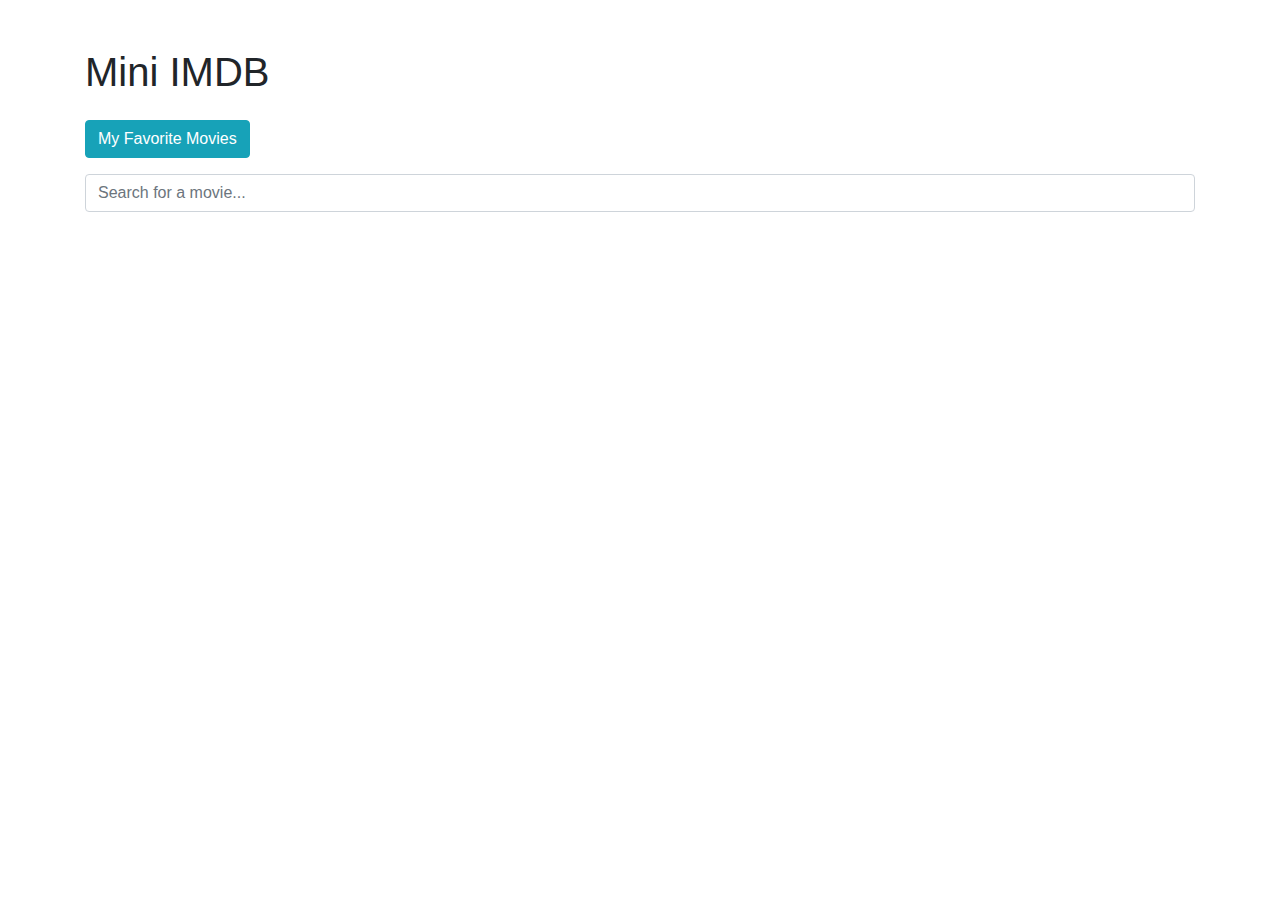
<file: index.html>
<!DOCTYPE html>
<html lang="en">
<head>
    <meta charset="UTF-8">
    <meta name="viewport" content="width=device-width, initial-scale=1.0">
    <title>Mini IMDB</title>
    <link rel="stylesheet" href="style.css">
    <link href="https://stackpath.bootstrapcdn.com/bootstrap/4.5.2/css/bootstrap.min.css" rel="stylesheet">
</head>
<body>
    <div class="container">
        <h1 class="mt-5">Mini IMDB</h1>
        <a href="favorites.html" class="btn btn-info mt-3">My Favorite Movies</a>
        <input type="text" id="search" class="form-control mt-3" placeholder="Search for a movie...">
        <div id="results" class="mt-3"></div>
    </div>
    <script src="script.js"></script>
</body>
</html>
</file>
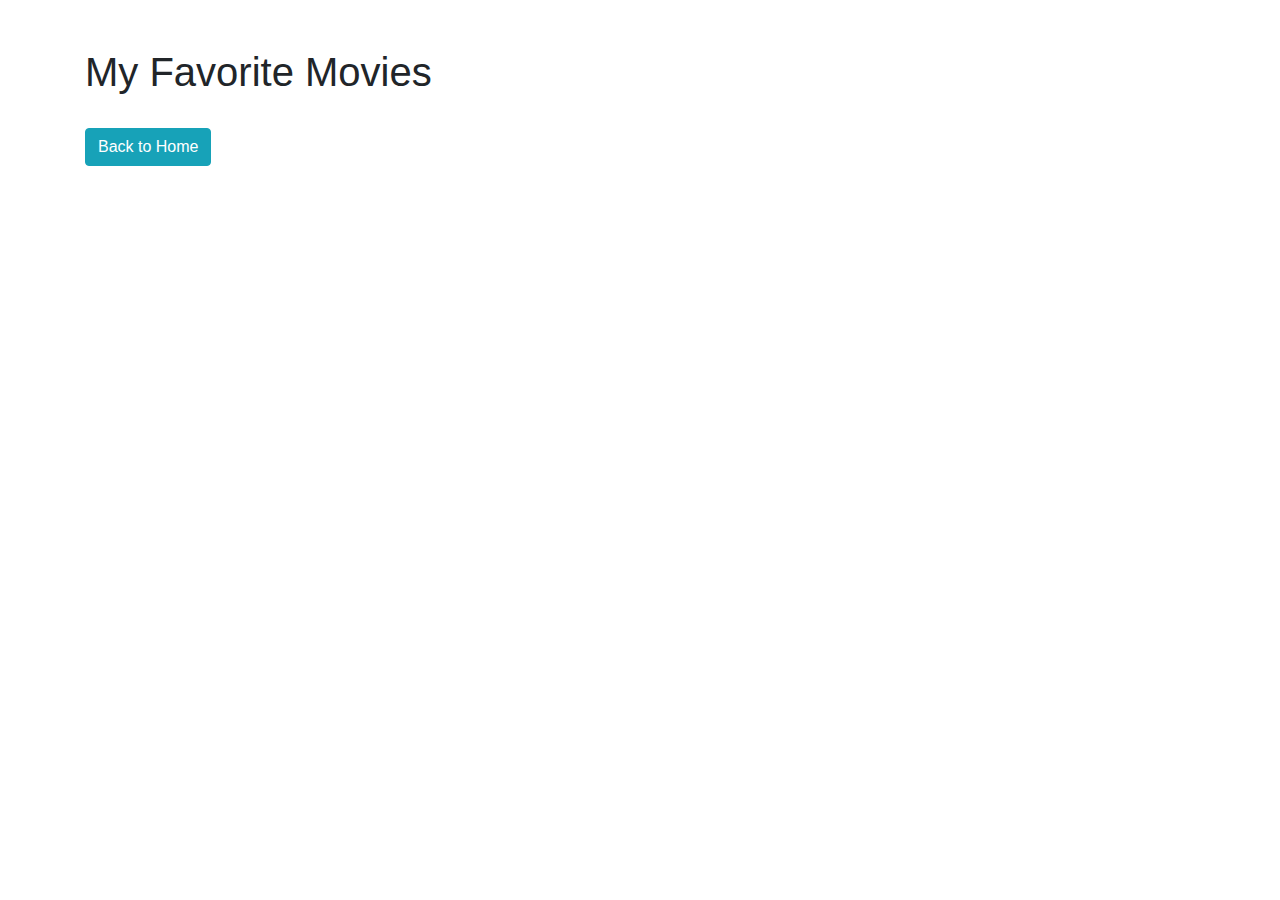
<file: favorites.html>
<!DOCTYPE html>
<html lang="en">
<head>
    <meta charset="UTF-8">
    <meta name="viewport" content="width=device-width, initial-scale=1.0">
    <title>My Favorite Movies</title>
    <link rel="stylesheet" href="style.css">
    <link href="https://stackpath.bootstrapcdn.com/bootstrap/4.5.2/css/bootstrap.min.css" rel="stylesheet">
</head>
<body>
    <div class="container">
        <h1 class="mt-5">My Favorite Movies</h1>
        <div id="favorites" class="mt-3"></div>
        <a href="index.html" class="btn btn-info mt-3">Back to Home</a>
    </div>
    <script>
        const apiKey = '2e840906';
        const favoritesKey = 'favoriteMovies';

        document.addEventListener('DOMContentLoaded', () => {
            displayFavorites();
        });

        function displayFavorites() {
            const favoritesDiv = document.getElementById('favorites');
            const favoriteMovies = JSON.parse(localStorage.getItem(favoritesKey)) || [];
            favoriteMovies.forEach(imdbID => {
                fetch(`https://www.omdbapi.com/?i=${imdbID}&apikey=${apiKey}`)
                    .then(response => response.json())
                    .then(movie => {
                        const movieDiv = document.createElement('div');
                        movieDiv.classList.add('movie');
                        movieDiv.innerHTML = `
                            <span><a href="movie.html?id=${movie.imdbID}">${movie.Title} (${movie.Year})</a></span>
                            <button class="btn btn-danger" onclick="removeFromFavorites('${imdbID}')">Remove</button>
                        `;
                        favoritesDiv.appendChild(movieDiv);
                    })
                    .catch(error => console.error('Error:', error));
            });
        }

        function removeFromFavorites(imdbID) {
            let favorites = JSON.parse(localStorage.getItem(favoritesKey)) || [];
            favorites = favorites.filter(id => id !== imdbID);
            localStorage.setItem(favoritesKey, JSON.stringify(favorites));
            location.reload();
        }
    </script>
</body>
</html>
</file>
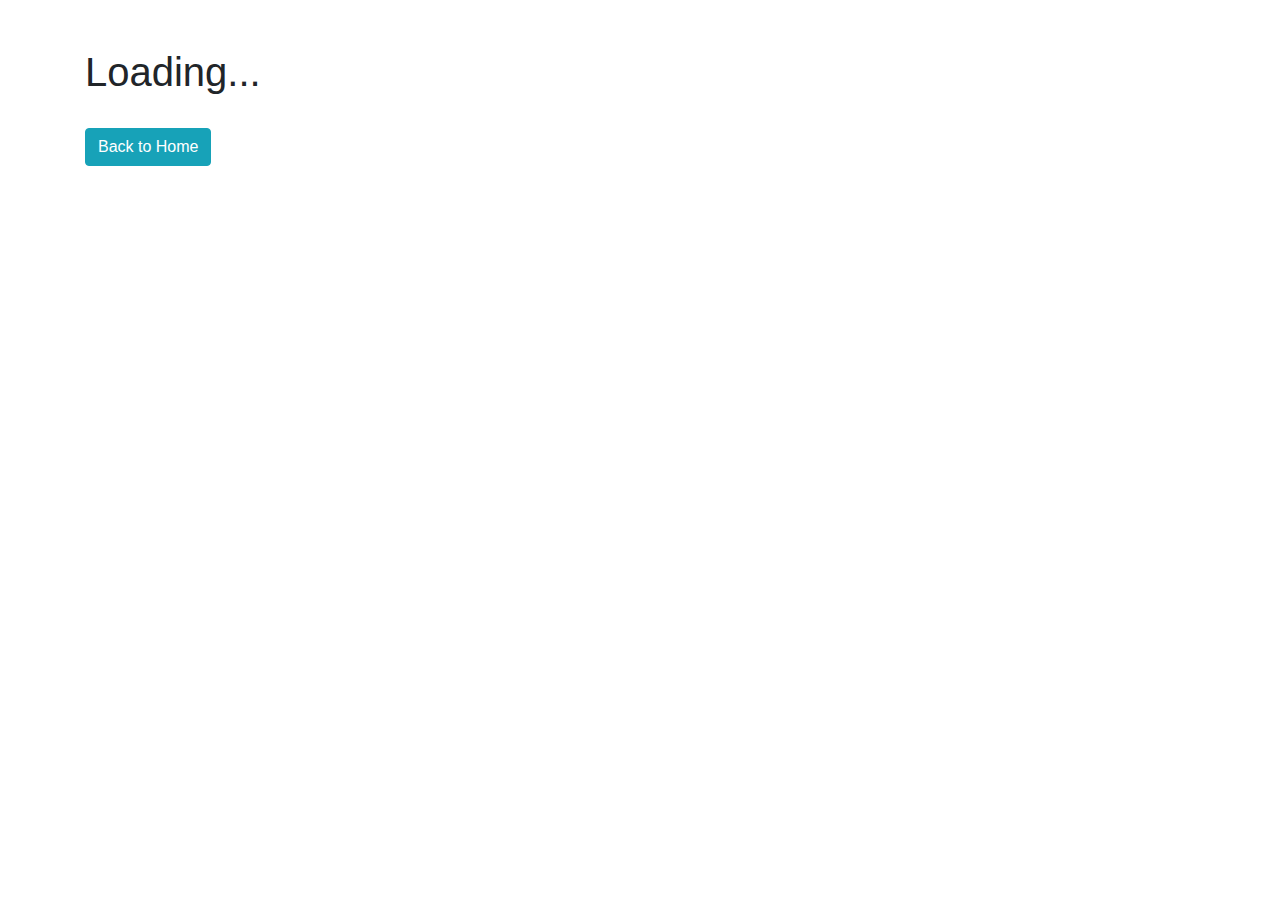
<file: movie.html>
<!DOCTYPE html>
<html lang="en">
<head>
    <meta charset="UTF-8">
    <meta name="viewport" content="width=device-width, initial-scale=1.0">
    <title>Movie Details</title>
    <link rel="stylesheet" href="style.css">
    <link href="https://stackpath.bootstrapcdn.com/bootstrap/4.5.2/css/bootstrap.min.css" rel="stylesheet">
</head>
<body>
    <div class="container">
        <h1 class="mt-5" id="title">Loading...</h1>
        <div id="movie-details" class="mt-3"></div>
        <a href="index.html" class="btn btn-info mt-3">Back to Home</a>
    </div>
    <script>
        const apiKey = '2e840906';
        const params = new URLSearchParams(window.location.search);
        const imdbID = params.get('id');
        fetch(`https://www.omdbapi.com/?i=${imdbID}&apikey=${apiKey}`)
            .then(response => response.json())
            .then(data => displayMovieDetails(data))
            .catch(error => console.error('Error:', error));

        function displayMovieDetails(movie) {
            document.getElementById('title').textContent = movie.Title;
            const movieDetails = document.getElementById('movie-details');
            movieDetails.innerHTML = `
                <img src="${movie.Poster}" class="img-fluid" alt="${movie.Title}">
                <p><strong>Plot:</strong> ${movie.Plot}</p>
                <p><strong>Director:</strong> ${movie.Director}</p>
                <p><strong>Cast:</strong> ${movie.Actors}</p>
            `;
        }
    </script>
</body>
</html>
</file>
<file: style.css>
body {
    background-color: #f8f9fa;
}
.movie {
    margin: 10px 0;
    padding: 10px;
    background-color: white;
    border: 1px solid #ddd;
    display: flex;
    justify-content: space-between;
    align-items: center;
}
</file>
